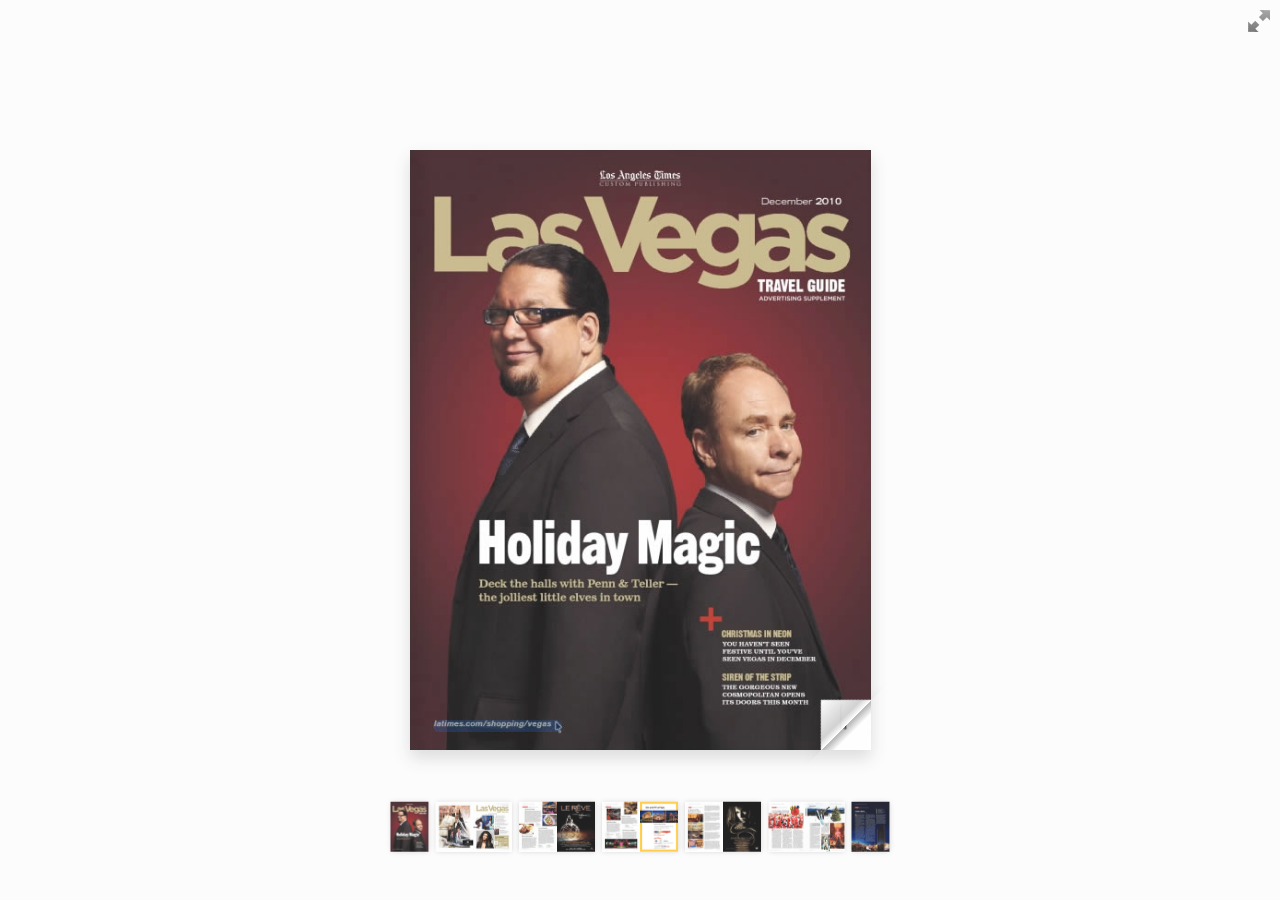
<file: main.html>
<!DOCTYPE html>
<!--[if lt IE 7 ]> <html lang="en" class="ie6"> <![endif]-->
<!--[if IE 7 ]>    <html lang="en" class="ie7"> <![endif]-->
<!--[if IE 8 ]>    <html lang="en" class="ie8"> <![endif]-->
<!--[if IE 9 ]>    <html lang="en" class="ie9"> <![endif]-->
<!--[if !IE]><!-->
<html lang="en"><!--<![endif]-->
<head>
	<meta name="viewport" content="width=device-width, initial-scale=1.0">
	<meta charset="UTF-8">
	<title> BøthOfUs PDF reader</title>

	<!-- bootstrap -->
    <link rel="stylesheet" href="https://stackpath.bootstrapcdn.com/bootstrap/4.4.1/css/bootstrap.min.css" integrity="sha384-Vkoo8x4CGsO3+Hhxv8T/Q5PaXtkKtu6ug5TOeNV6gBiFeWPGFN9MuhOf23Q9Ifjh" crossorigin="anonymous">
    <!-- font-awesome css -->
    <link href="https://stackpath.bootstrapcdn.com/font-awesome/4.7.0/css/font-awesome.min.css">

</head>
<body>
    
<div id="canvas">

<div class="zoom-icon zoom-icon-in"></div>

<div class="magazine-viewport">
  <div class="_container">
    <div class="magazine">
      <!-- Next button -->
      <div ignore="1" class="next-button"></div>
      <!-- Previous button -->
      <div ignore="1" class="previous-button"></div>
    </div>
  </div>
</div>
<!-- Thumbnails -->
<div class="thumbnails">
  <div>
    <ul>
      <li class="i">
        <img src="pages/1-thumb.jpg" width="76" height="100" class="page-1">
        <span>1</span>
      </li>
      <li class="d">
        <img src="pages/2-thumb.jpg" width="76" height="100" class="page-2">
        <img src="pages/3-thumb.jpg" width="76" height="100" class="page-3">
        <span>2-3</span>
      </li>
      <li class="d">
        <img src="pages/4-thumb.jpg" width="76" height="100" class="page-4">
        <img src="pages/5-thumb.jpg" width="76" height="100" class="page-5">
        <span>4-5</span>
      </li>
      <li class="d">
        <img src="pages/6-thumb.jpg" width="76" height="100" class="page-6">
        <img src="pages/7-thumb.jpg" width="76" height="100" class="page-7">
        <span>6-7</span>
      </li>
      <li class="d">
        <img src="pages/8-thumb.jpg" width="76" height="100" class="page-8">
        <img src="pages/9-thumb.jpg" width="76" height="100" class="page-9">
        <span>8-9</span>
      </li>
      <li class="d">
        <img src="pages/10-thumb.jpg" width="76" height="100" class="page-10">
        <img src="pages/11-thumb.jpg" width="76" height="100" class="page-11">
        <span>10-11</span>
      </li>
      <li class="i">
        <img src="pages/12-thumb.jpg" width="76" height="100" class="page-12">
        <span>12</span>
      </li>
    </ul>
  </div> 
</div>
</div>    

<audio id="audio" src="assets/page-flip.mp3"></audio>

	<script type="text/javascript" src="js/jquery-3.5.1.min.js"></script>
	<script type="text/javascript" src="js/jquery-migrate-1.4.1.min.js"></script>
<script type="text/javascript" src="js/modernizr.2.5.3.min.js"></script>
<script type="text/javascript" src="js/hash.js"></script>


<!-- turn.js - for flipping book animations -->
<script type="text/javascript">

function loadApp() {

   $('#canvas').fadeIn(1000);

  var flipbook = $('.magazine');

  // Check if the CSS was already loaded
  
  if (flipbook.width()==0 || flipbook.height()==0) {
    setTimeout(loadApp, 10);
    return;
  }
  
  // Create the flipbook

  flipbook.turn({
      
      // Magazine width

      width: 922,

      // Magazine height

      height: 600,

      // Duration in millisecond

      duration: 1000,

      // Hardware acceleration

      acceleration: !isChrome(),

      // Enables gradients

      gradients: true,
      
      // Auto center this flipbook

      autoCenter: true,

      // Elevation from the edge of the flipbook when turning a page

      elevation: 50,

      // The number of pages

      pages: 12,

      // Events

      when: {
        turning: function(event, page, view) {
          
        	var audio = document.getElementById("audio");
            audio.play();
          
          var book = $(this),
          currentPage = book.turn('page'),
          pages = book.turn('pages');
      
          // Update the current URI

          Hash.go('page/' + page).update();

          // Show and hide navigation buttons

          disableControls(page);
          

          $('.thumbnails .page-'+currentPage).
            parent().
            removeClass('current');

          $('.thumbnails .page-'+page).
            parent().
            addClass('current');



        },

        turned: function(event, page, view) {

          disableControls(page);

          $(this).turn('center');

          if (page==1) { 
            $(this).turn('peel', 'br');
          }

        },

        missing: function (event, pages) {

          // Add pages that aren't in the magazine

          for (var i = 0; i < pages.length; i++)
            addPage(pages[i], $(this));

        }
      }

  });

  // Zoom.js

  $('.magazine-viewport').zoom({
    flipbook: $('.magazine'),

    max: function() { 
      
      return largeMagazineWidth()/$('.magazine').width();

    }, 

    when: {

      swipeLeft: function() {

        $(this).zoom('flipbook').turn('next');

      },

      swipeRight: function() {
        
        $(this).zoom('flipbook').turn('previous');

      },

      resize: function(event, scale, page, pageElement) {

        if (scale==1)
          loadSmallPage(page, pageElement);
        else
          loadLargePage(page, pageElement);

      },

      zoomIn: function () {

        $('.thumbnails').hide();
        $('.made').hide();
        $('.magazine').removeClass('animated').addClass('zoom-in');
        $('.zoom-icon').removeClass('zoom-icon-in').addClass('zoom-icon-out');
        
        if (!window.escTip && !$.isTouch) {
          escTip = true;

          $('<div />', {'class': 'exit-message'}).
            html('<div>Press ESC to exit</div>').
              appendTo($('body')).
              delay(2000).
              animate({opacity:0}, 500, function() {
                $(this).remove();
              });
        }
      },

      zoomOut: function () {

        $('.exit-message').hide();
        $('.thumbnails').fadeIn();
        $('.made').fadeIn();
        $('.zoom-icon').removeClass('zoom-icon-out').addClass('zoom-icon-in');

        setTimeout(function(){
          $('.magazine').addClass('animated').removeClass('zoom-in');
          resizeViewport();
        }, 0);

      }
    }
  });

  // Zoom event

  if ($.isTouch)
    $('.magazine-viewport').bind('zoom.doubleTap', zoomTo);
  else
    $('.magazine-viewport').bind('zoom.tap', zoomTo);


  // Using arrow keys to turn the page

  $(document).keydown(function(e){

    var previous = 37, next = 39, esc = 27;

    switch (e.keyCode) {
      case previous:

        // left arrow
        $('.magazine').turn('previous');
        e.preventDefault();

      break;
      case next:

        //right arrow
        $('.magazine').turn('next');
        e.preventDefault();

      break;
      case esc:
        
        $('.magazine-viewport').zoom('zoomOut');  
        e.preventDefault();

      break;
    }
  });

  // URIs - Format #/page/1 

  Hash.on('^page\/([0-9]*)$', {
    yep: function(path, parts) {
      var page = parts[1];

      if (page!==undefined) {
        if ($('.magazine').turn('is'))
          $('.magazine').turn('page', page);
      }

    },
    nop: function(path) {

      if ($('.magazine').turn('is'))
        $('.magazine').turn('page', 1);
    }
  });


  $(window).resize(function() {
    resizeViewport();
  }).bind('orientationchange', function() {
    resizeViewport();
  });

  // Events for thumbnails

  $('.thumbnails').click(function(event) {
    
    var page;

    if (event.target && (page=/page-([0-9]+)/.exec($(event.target).attr('class'))) ) {
    
      $('.magazine').turn('page', page[1]);
    }
  });

  $('.thumbnails li').
    bind($.mouseEvents.over, function() {
      
      $(this).addClass('thumb-hover');

    }).bind($.mouseEvents.out, function() {
      
      $(this).removeClass('thumb-hover');

    });

  if ($.isTouch) {
  
    $('.thumbnails').
      addClass('thumbanils-touch').
      bind($.mouseEvents.move, function(event) {
        event.preventDefault();
      });

  } else {

    $('.thumbnails ul').mouseover(function() {

      $('.thumbnails').addClass('thumbnails-hover');

    }).mousedown(function() {

      return false;

    }).mouseout(function() {

      $('.thumbnails').removeClass('thumbnails-hover');

    });

  }


  // Regions

  if ($.isTouch) {
    $('.magazine').bind('touchstart', regionClick);
  } else {
    $('.magazine').click(regionClick);
  }

  // Events for the next button

  $('.next-button').bind($.mouseEvents.over, function() {
    
    $(this).addClass('next-button-hover');

  }).bind($.mouseEvents.out, function() {
    
    $(this).removeClass('next-button-hover');

  }).bind($.mouseEvents.down, function() {
    
    $(this).addClass('next-button-down');

  }).bind($.mouseEvents.up, function() {
    
    $(this).removeClass('next-button-down');

  }).click(function() {
    
    $('.magazine').turn('next');

  });

  // Events for the next button
  
  $('.previous-button').bind($.mouseEvents.over, function() {
    
    $(this).addClass('previous-button-hover');

  }).bind($.mouseEvents.out, function() {
    
    $(this).removeClass('previous-button-hover');

  }).bind($.mouseEvents.down, function() {
    
    $(this).addClass('previous-button-down');

  }).bind($.mouseEvents.up, function() {
    
    $(this).removeClass('previous-button-down');

  }).click(function() {
    
    $('.magazine').turn('previous');

  });


  resizeViewport();

  $('.magazine').addClass('animated');

}

// Zoom icon

 $('.zoom-icon').bind('mouseover', function() { 
  
  if ($(this).hasClass('zoom-icon-in'))
    $(this).addClass('zoom-icon-in-hover');

  if ($(this).hasClass('zoom-icon-out'))
    $(this).addClass('zoom-icon-out-hover');
 
 }).bind('mouseout', function() { 
  
   if ($(this).hasClass('zoom-icon-in'))
    $(this).removeClass('zoom-icon-in-hover');
  
  if ($(this).hasClass('zoom-icon-out'))
    $(this).removeClass('zoom-icon-out-hover');

 }).bind('click', function() {

  if ($(this).hasClass('zoom-icon-in'))
    $('.magazine-viewport').zoom('zoomIn');
  else if ($(this).hasClass('zoom-icon-out')) 
    $('.magazine-viewport').zoom('zoomOut');

 });

 $('#canvas').hide();


// Load the HTML4 version if there's not CSS transform

yepnope({
  test : Modernizr.csstransforms,
  yep: ['js/turn.js'],
  nope: ['js/turn.html4.min.js'],
  both: ['js/zoom.min.js', 'js/magazine.js', 'css/magazine.css'],
  complete: loadApp
});

</script>


</body>
</html>
</file>
